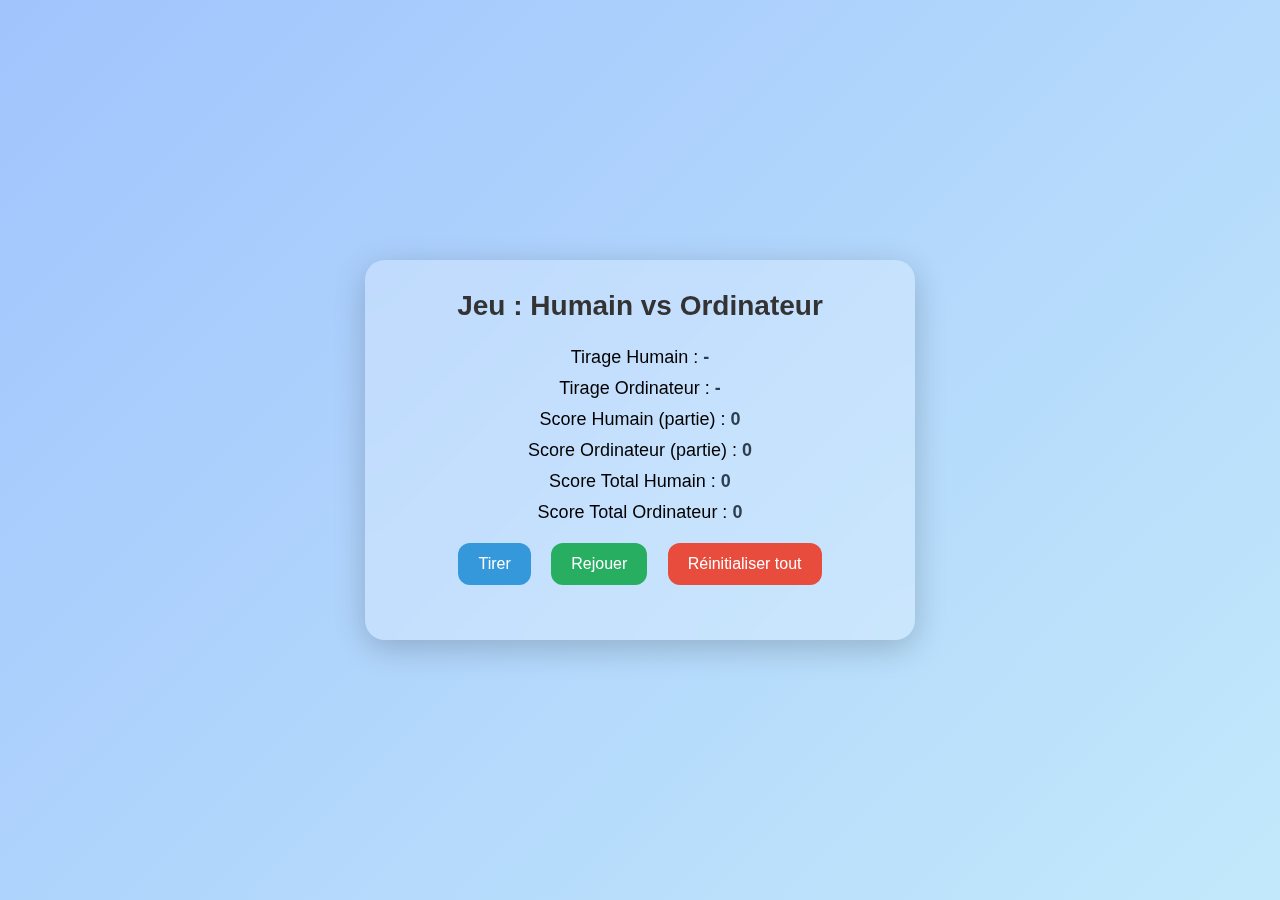
<file: index.html>
<!DOCTYPE html>
<html lang="fr">

<head>
    <meta charset="UTF-8">
    <title>Jeu Humain vs Ordinateur</title>
    <link rel="stylesheet" href="jeu.css" >
    <script src="jeu.js"></script>
</head>

<body>

    <div class="container">
        <h1>Jeu : Humain vs Ordinateur</h1>

        <div class="zone">Tirage Humain : <span class="value" id="tirage Humain">-</span></div>
        <div class="zone">Tirage Ordinateur : <span class="value" id="tirage Ordi">-</span></div>
        <div class="zone">Score Humain (partie) : <span class="value" id="score Humain">0</span></div>
        <div class="zone">Score Ordinateur (partie) : <span class="value" id="score Ordi">0</span></div>
        <div class="zone">Score Total Humain : <span class="value" id="total Humain">0</span></div>
        <div class="zone">Score Total Ordinateur : <span class="value" id="total Ordi">0</span></div>

        <button id="btnTirer" onclick="jouer()">Tirer</button>
        <button id="btnRejouer" onclick="resetPartie()">Rejouer</button>
        <button id="btnResetAll" onclick="resetTout()">Réinitialiser tout</button>

        <div class="winner" id="message"></div>

    </div>
</body>

</html>
</file>
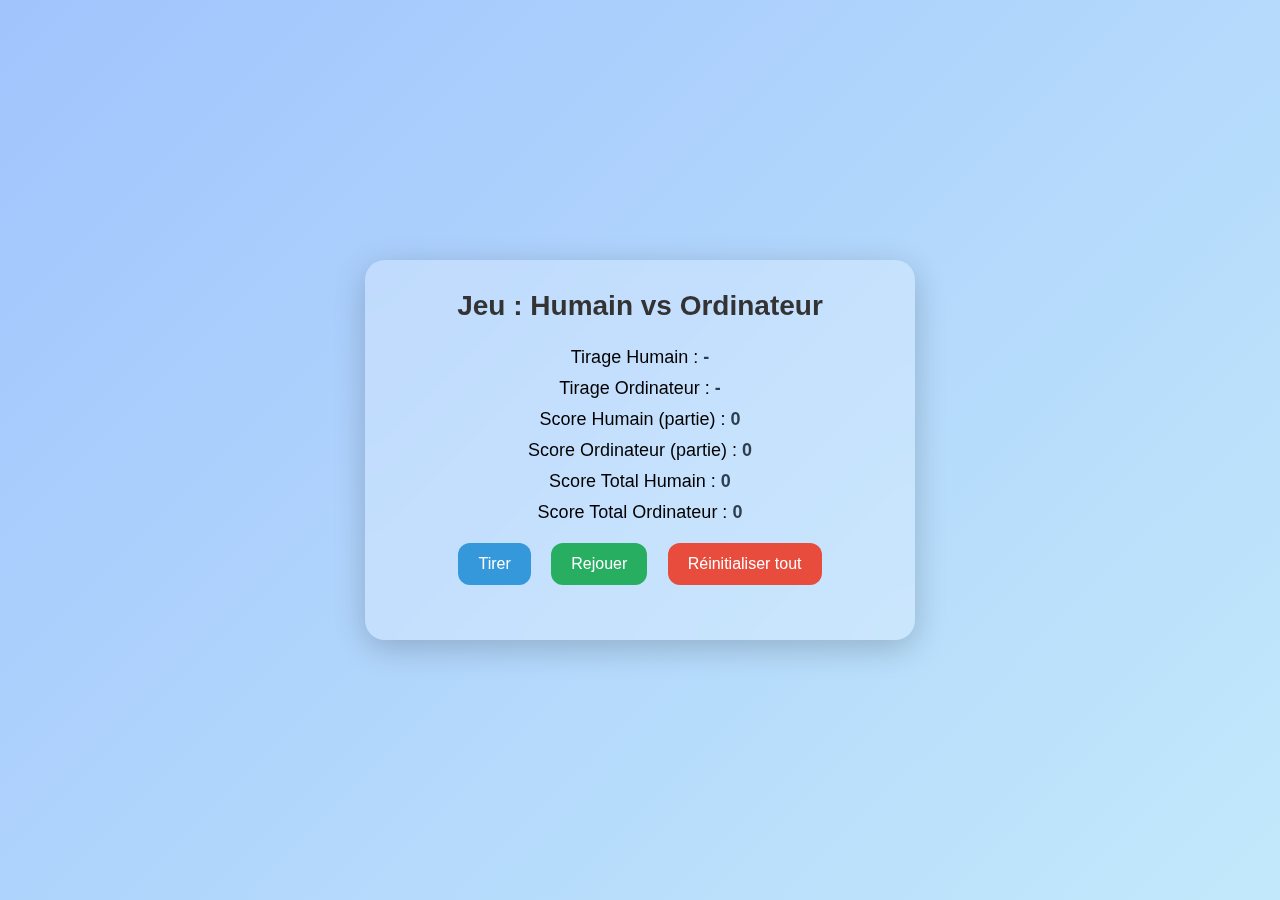
<file: jeu humain VS computer.html>
<!DOCTYPE html>
<html lang="fr">

<head>
    <meta charset="UTF-8">
    <title>Jeu Humain vs Ordinateur</title>
    <link rel="stylesheet" href="jeu.css" >
    <script src="jeu.js"></script>
</head>

<body>

    <div class="container">
        <h1>Jeu : Humain vs Ordinateur</h1>

        <div class="zone">Tirage Humain : <span class="value" id="tirage Humain">-</span></div>
        <div class="zone">Tirage Ordinateur : <span class="value" id="tirage Ordi">-</span></div>
        <div class="zone">Score Humain (partie) : <span class="value" id="score Humain">0</span></div>
        <div class="zone">Score Ordinateur (partie) : <span class="value" id="score Ordi">0</span></div>
        <div class="zone">Score Total Humain : <span class="value" id="total Humain">0</span></div>
        <div class="zone">Score Total Ordinateur : <span class="value" id="total Ordi">0</span></div>

        <button id="btnTirer" onclick="jouer()">Tirer</button>
        <button id="btnRejouer" onclick="resetPartie()">Rejouer</button>
        <button id="btnResetAll" onclick="resetTout()">Réinitialiser tout</button>

        <div class="winner" id="message"></div>

    </div>
</body>
</html>
</file>
<file: jeu.css>
* {
    box-sizing: border-box;
    margin: 0;
    padding: 0;
    font-family: 'Poppins', sans-serif;
}

body {
    background: linear-gradient(135deg, #a1c4fd, #c2e9fb);
    min-height: 100vh;
    display: flex;
    align-items: center;
    justify-content: center;
    padding: 20px;
}

.container {
    background: rgba(255, 255, 255, 0.25);
    backdrop-filter: blur(10px);
    border-radius: 20px;
    padding: 30px;
    max-width: 550px;
    width: 100%;
    box-shadow: 0 8px 32px rgba(0, 0, 0, 0.2);
    text-align: center;
}

h1 {
    font-size: 28px;
    margin-bottom: 25px;
    color: #333;
}

.zone {
    font-size: 18px;
    margin: 10px 0;
}

.value {
    font-weight: 600;
    color: #2c3e50;
}

button {
    padding: 12px 20px;
    font-size: 16px;
    border: none;
    border-radius: 12px;
    cursor: pointer;
    margin: 10px 8px;
    transition: 0.3s ease;
    color: white;
}

#btnTirer {
    background: #3498db;
}

#btnTirer:hover {
    background: #2980b9;
}

#btnRejouer {
    background: #27ae60;
   
}

#btnRejouer:hover {
    background: #1e8449;
}

#btnResetAll {
    background: #e74c3c;
}

#btnResetAll:hover {
    background: #c0392b;
}

.winner {
    font-size: 18px;
    color: #2ecc71;
    margin-top: 15px;
    font-weight: 600;
}

.history {
    margin-top: 25px;
    background: rgba(255, 255, 255, 0.5);
    padding: 15px;
    border-radius: 15px;
    max-height: 200px;
    overflow-y: auto;
    text-align: left;
    font-size: 14px;
    color: #333;
}

ul {
    list-style: none;
    padding-left: 0;
}

li {
    margin-bottom: 5px;
}
</file>
